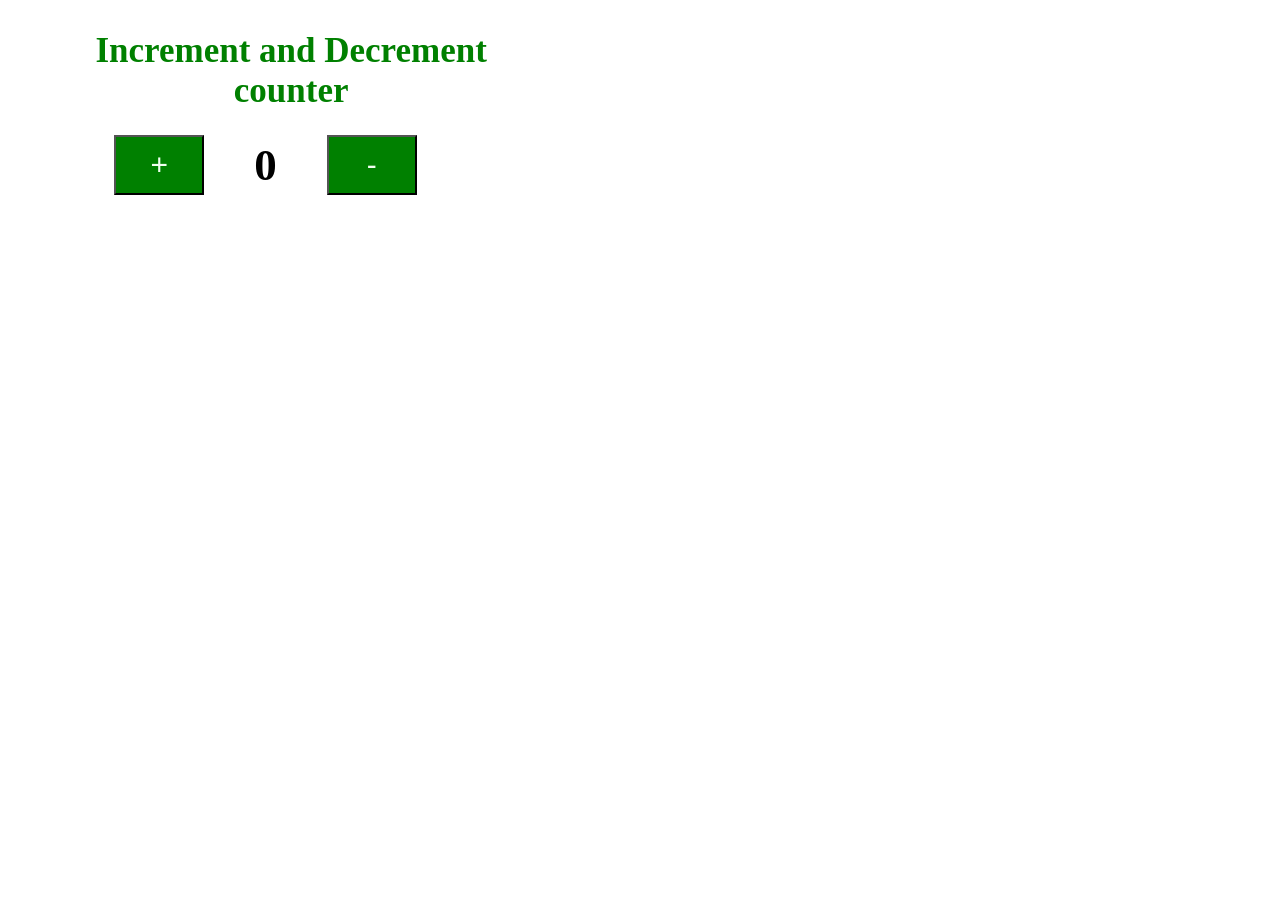
<file: index.html>
<!DOCTYPE HTML>

<html>

<head>
	<meta http-equiv="Content-Type"
		content="text/html; charset=UTF-8" />
	<link rel="stylesheet" href="styles.css">
	
</head>
	
<body>
<!-- give a suitable heading using h1 tag-->
		<h1>Increment and Decrement counter</h1>

		<div class="container">		
		<!-- adding button and heading to show the digits -->
		<!--increment() and decrement() functions on button click-->
			<button onclick="increment()">+</button>
			<h2 id="counting"></h2>
			<script src="function.js"></script>
			<button onclick="decrement()">-</button>	
		</div>

</body>

</html>
</file>
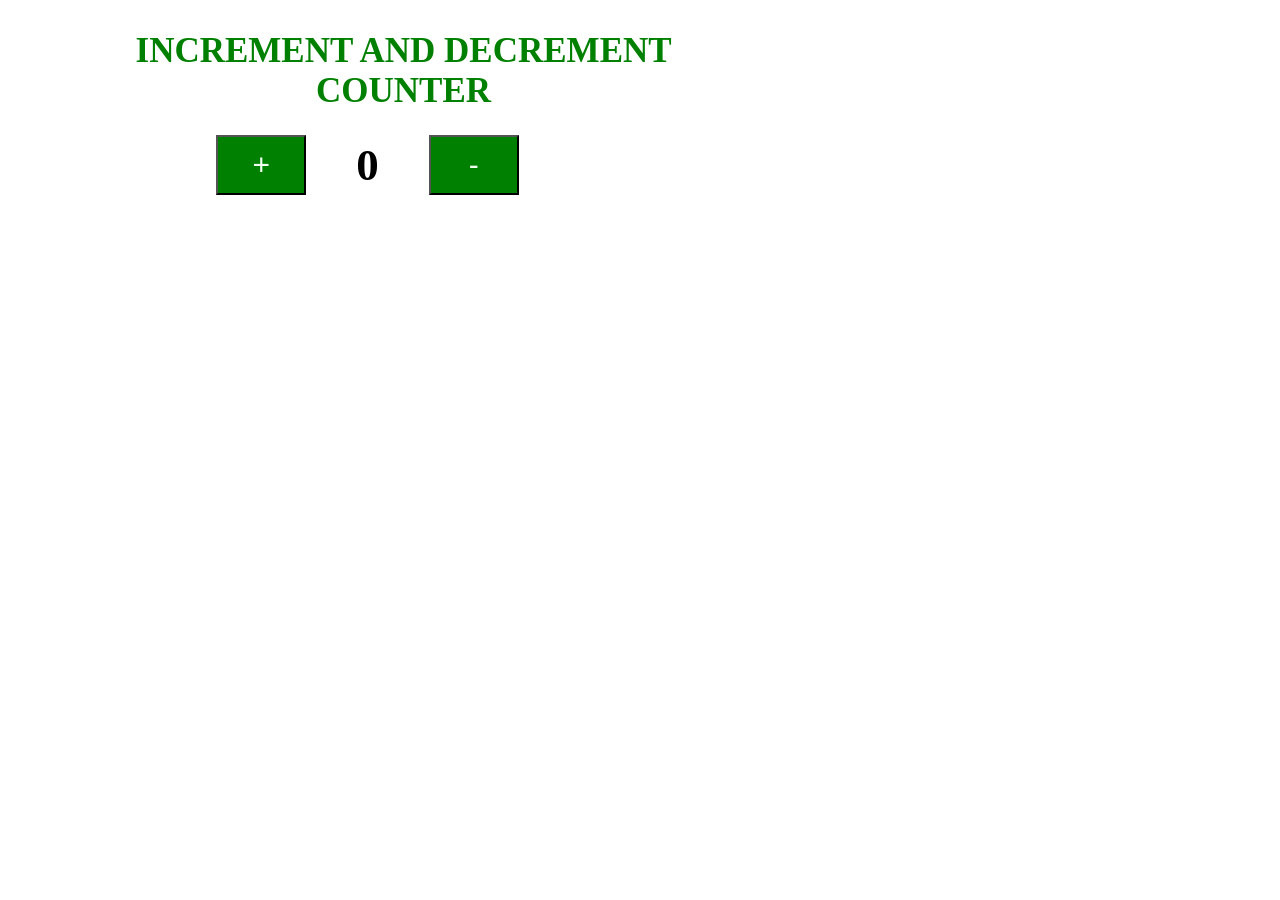
<file: web_content/index.html>
<!DOCTYPE HTML>

<html>

<head>
	<meta http-equiv="Content-Type"
		content="text/html; charset=UTF-8" />
	<link rel="stylesheet" href="styles.css">
	
</head>
	
<body>
<!-- give a suitable heading using h1 tag-->
		<h1>INCREMENT AND DECREMENT COUNTER</h1>

		<div class="container">		
		<!-- adding button and heading to show the digits -->
		<!--increment() and decrement() functions on button click-->
			<button onclick="increment()">+</button>
			<h2 id="counting"></h2>
			<script src="function.js"></script>
			<button onclick="decrement()">-</button>	
		</div>

</body>

</html>
</file>
<file: styles.css>
/*apply css properties to body tag*/

body {
	position: absolute;
	left: 0%;
	text-align: center;
}

/*apply css properties to container class*/

.container {
	justify-content: center;
	align-items: center;
	display: flex;
	height: 100%;
	text-align: center;
}

/*apply css properties to button tag*/

button {
	width: 90px;
	height: 60px;
	font-size: 30px;
	background-color: green;
	color: honeydew;
}

/*apply hover effect to button tag*/

button:hover {
	background-color: greenyellow;
	color: grey;
}

/*apply css properties to h2 tag*/

h2 {
	color: black;
	margin: 0 50px;
	font-size: 45px;
}

/*apply css properties to h1 tag*/

h1 {
	font-size: 35px;
	color: green;
	text-align: center;
	padding-left: 10%;
}
</file>
<file: web_content/styles.css>
/*apply css properties to body tag*/

body {
	position: absolute;
	left: 0%;
	text-align: center;
}

/*apply css properties to container class*/

.container {
	justify-content: center;
	align-items: center;
	display: flex;
	height: 100%;
	text-align: center;
}

/*apply css properties to button tag*/

button {
	width: 90px;
	height: 60px;
	font-size: 30px;
	background-color: green;
	color: honeydew;
}

/*apply hover effect to button tag*/

button:hover {
	background-color: greenyellow;
	color: grey;
}

/*apply css properties to h2 tag*/

h2 {
	color: black;
	margin: 0 50px;
	font-size: 45px;
}

/*apply css properties to h1 tag*/

h1 {
	font-size: 35px;
	color: green;
	text-align: center;
	padding-left: 10%;
}
</file>
